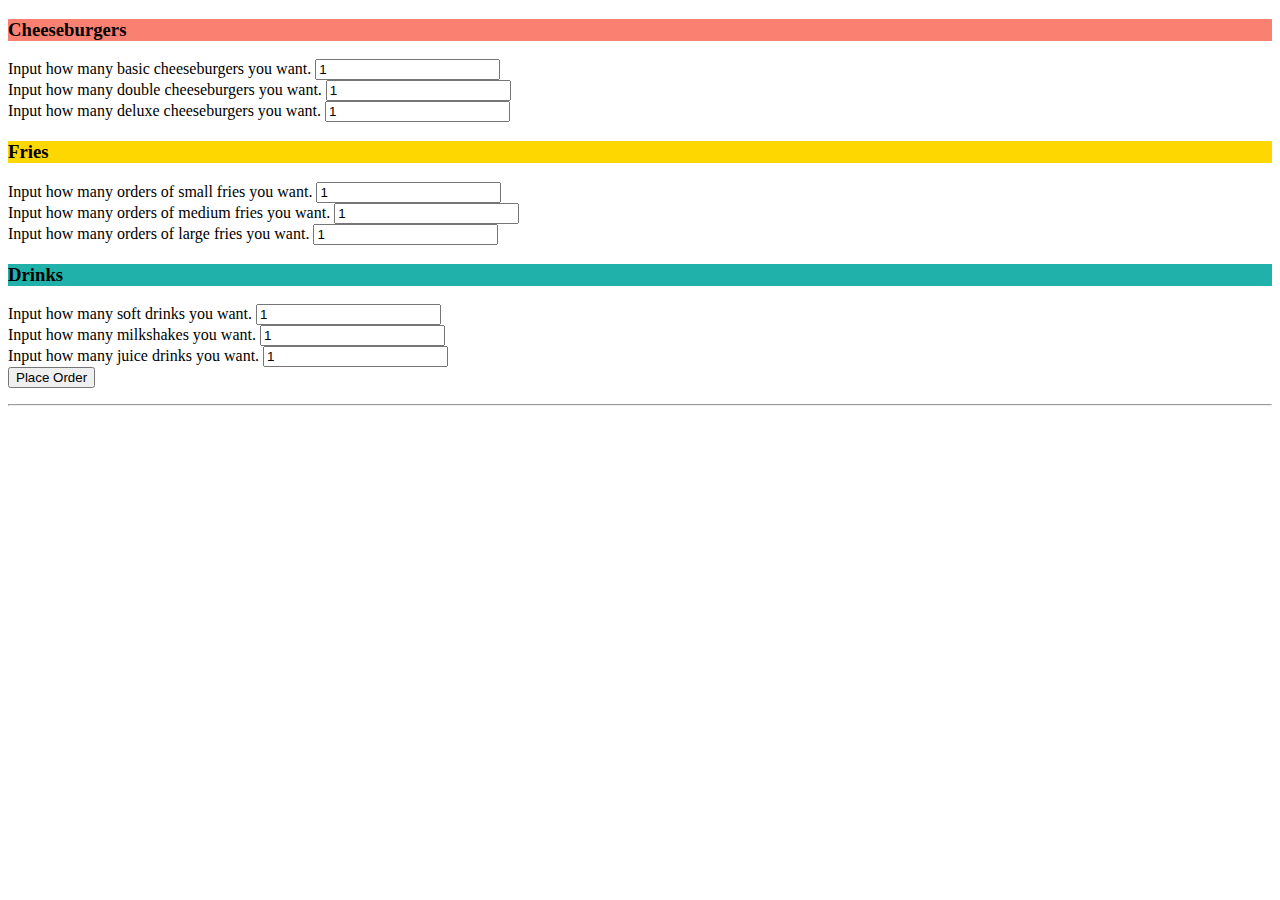
<file: index2.html>
<!DOCTYPE html>
<html lang="en" dir="ltr">
  <head>
    <meta charset="utf-8">
    <link href="https://stackpath.bootstrapcdn.com/bootstrap/4.1.3/css/bootstrap.min.css" rel="stylesheet" integrity="sha384-MCw98/SFnGE8fJT3GXwEOngsV7Zt27NXFoaoApmYm81iuXoPkFOJwJ8ERdknLPMO" crossorigin="anonymous">
    <link rel="stylesheet" href="./css/styles2.css" type="text/css" media="all">
    <script src="./js/jquery-3.3.1.min.js" type="text/javascript"></script>
    <script src="./js/scripts2.js" type="text/javascript"></script>
    <title>Form Input Example Project: Online Restaurant Orders</title>
  </head>
  <body>
    <div class="container">
      <form id="testForm">
        <div class="card bgSalmon">
          <h3>Cheeseburgers</h3>
        </div>
        <div class="row">
          <div class="col-md-4">
            <div class="card">
              <div class="card-body">
                <label>Input how many basic cheeseburgers you want.</label>
                <input type="number" id="burgerPlainInput" value="1">
              </div>
            </div>
          </div>
          <div class="col-md-4">
            <div class="card">
              <div class="card-body">
                <label>Input how many double cheeseburgers you want.</label>
                <input type="number" id="burgerDoubleInput" value="1">
              </div>
            </div>
          </div>
          <div class="col-md-4">
            <div class="card">
              <div class="card-body">
                <label>Input how many deluxe cheeseburgers you want.</label>
                <input type="number" id="burgerDeluxeInput" value="1">
              </div>
            </div>
          </div>
        </div>
        <div class="card bgYellow">
          <h3>Fries</h3>
        </div>
        <div class="row">
          <div class="col-md-4">
            <div class="card">
              <div class="card-body">
                <label>Input how many orders of small fries you want.</label>
                <input type="number" id="smlFryInput" value="1">
              </div>
            </div>
          </div>
          <div class="col-md-4">
            <div class="card">
              <div class="card-body">
                <label>Input how many orders of medium fries you want.</label>
                <input type="number" id="medFryInput" value="1">
              </div>
            </div>
          </div>
          <div class="col-md-4">
            <div class="card">
              <div class="card-body">
                <label>Input how many orders of large fries you want.</label>
                <input type="number" id="lrgFryInput" value="1">
              </div>
            </div>
          </div>
        </div>
        <div class="card bgBlue">
          <h3>Drinks</h3>
        </div>
        <div class="row">
          <div class="col-md-4">
            <div class="card">
              <div class="card-body">
                <label>Input how many soft drinks you want.</label>
                <input type="number" id="softDrinkInput" value="1">
              </div>
            </div>
          </div>
          <div class="col-md-4">
            <div class="card">
              <div class="card-body">
                <label>Input how many milkshakes you want.</label>
                <input type="number" id="milkshakeInput" value="1">
              </div>
            </div>
          </div>
          <div class="col-md-4">
            <div class="card">
              <div class="card-body">
                <label>Input how many juice drinks you want.</label>
                <input type="number" id="juiceDrinksInput" value="1">
              </div>
            </div>
          </div>
        </div>

        <button type="submit" class="btn">
          Place Order
        </button>
      </form>
      <div class="results" id="mainReceipt">
        <div id="orderSuccess">

        </div>
        <div class="row" id="receiptOutput">
          <div class="col-md-4">
            <ul id="foodOutput">
            </ul>
          </div>
          <div class="col-md-2" id="costOutput">
          </div>
        </div>
        <hr>
        <div class="row">
          <div class="col-md-4" id="totalText">

          </div>
          <div class="col-md-2" id="receiptTotal">

          </div>
        </div>
      </div>
    </div>
  </body>
</html>
</file>
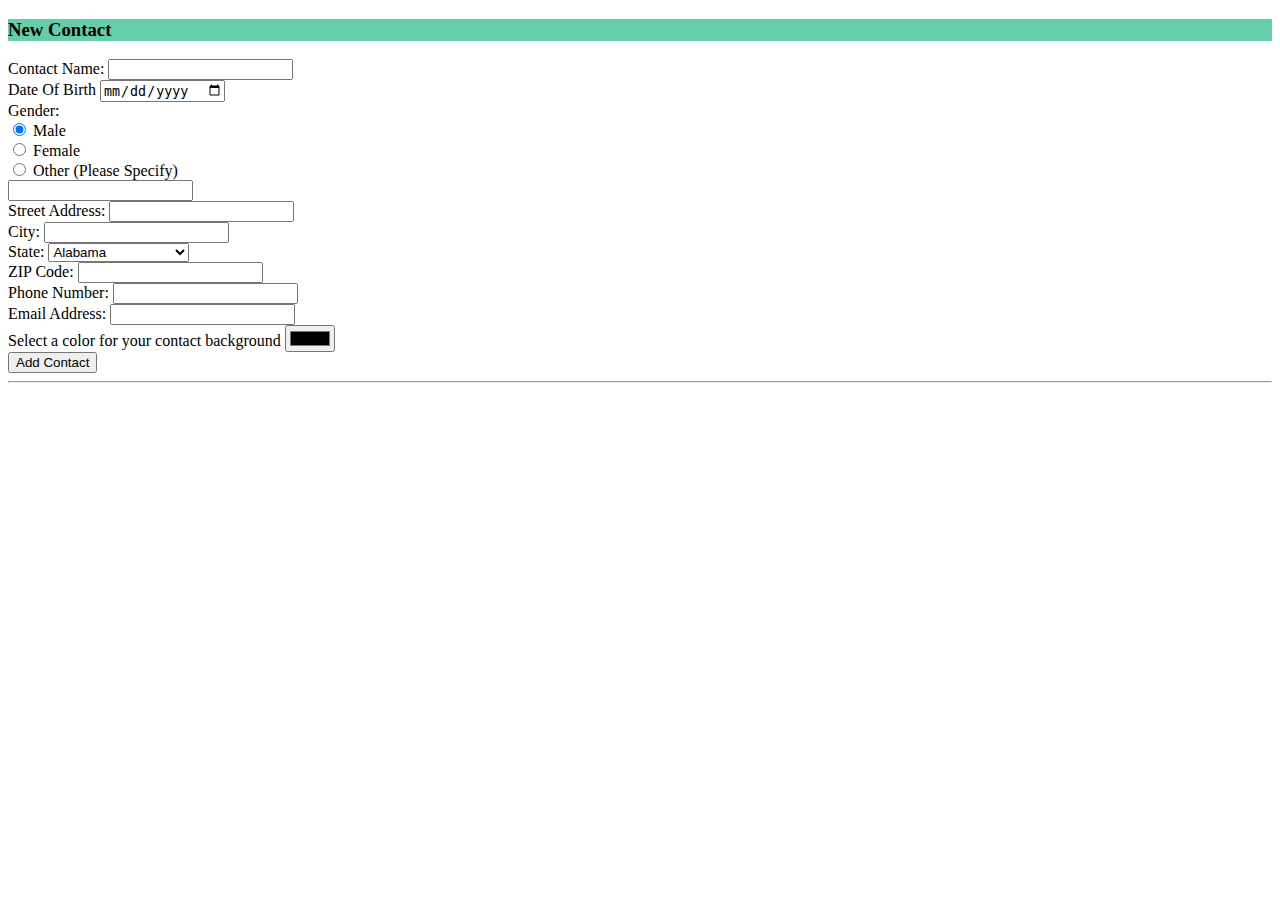
<file: index3.html>
<!DOCTYPE html>
<html lang="en" dir="ltr">
  <head>
    <meta charset="utf-8">
    <link href="https://stackpath.bootstrapcdn.com/bootstrap/4.1.3/css/bootstrap.min.css" rel="stylesheet" integrity="sha384-MCw98/SFnGE8fJT3GXwEOngsV7Zt27NXFoaoApmYm81iuXoPkFOJwJ8ERdknLPMO" crossorigin="anonymous">
    <link rel="stylesheet" href="./css/styles3.css" type="text/css" media="all">
    <script src="./js/jquery-3.3.1.min.js" type="text/javascript"></script>
    <script src="./js/scripts3.js" type="text/javascript"></script>
    <title>Form Input Example Project: Address Book</title>
  </head>
  <body>
    <div class="container">
      <form id="testForm">
        <div class="bgAquamarine">
          <h3>New Contact</h3>
        </div>
        <div class="form-group">
          <label for="contactName">Contact Name:</label>
          <input id="contactName" class="form-control" type="text">
        </div>
        <div class="form-group">
          <label for="contactDOB">Date Of Birth</label>
          <input id="contactDOB" class="form-control" type="date">
        </div>
        <div class="form-group">
          <label>Gender:</label>
          <div class="radio">
            <label>
              <input type="radio" name="gender" value="Male" checked>
              Male
            </label>
          </div>
          <div class="radio">
            <label>
              <input type="radio" name="gender" value="Female">
              Female
            </label>
          </div>
          <div class="radio">
            <label>
              <input type="radio" name="gender" value="otherGender">
              Other (Please Specify)
              <div id="otherGender">
                <input id="otherGenderInput" type="text">
              </div>
            </label>
          </div>
        </div>
        <div class="form-group">
          <label for="contactStreetAddress">Street Address:</label>
          <input id="contactStreetAddress" class="form-control" type="text">
        </div>
        <div class="form-group">
          <label for="contactCity">City:</label>
          <input id="contactCity" class="form-control" type="text">
        </div>
        <div class="form-group">
          <label for="contactState">State:</label>
          <select id="contactState" class="form-control">
            <option value="AL">Alabama</option>
          	<option value="AK">Alaska</option>
          	<option value="AZ">Arizona</option>
          	<option value="AR">Arkansas</option>
          	<option value="CA">California</option>
          	<option value="CO">Colorado</option>
          	<option value="CT">Connecticut</option>
          	<option value="DE">Delaware</option>
          	<option value="DC">District Of Columbia</option>
          	<option value="FL">Florida</option>
          	<option value="GA">Georgia</option>
          	<option value="HI">Hawaii</option>
          	<option value="ID">Idaho</option>
          	<option value="IL">Illinois</option>
          	<option value="IN">Indiana</option>
          	<option value="IA">Iowa</option>
          	<option value="KS">Kansas</option>
          	<option value="KY">Kentucky</option>
          	<option value="LA">Louisiana</option>
          	<option value="ME">Maine</option>
          	<option value="MD">Maryland</option>
          	<option value="MA">Massachusetts</option>
          	<option value="MI">Michigan</option>
          	<option value="MN">Minnesota</option>
          	<option value="MS">Mississippi</option>
          	<option value="MO">Missouri</option>
          	<option value="MT">Montana</option>
          	<option value="NE">Nebraska</option>
          	<option value="NV">Nevada</option>
          	<option value="NH">New Hampshire</option>
          	<option value="NJ">New Jersey</option>
          	<option value="NM">New Mexico</option>
          	<option value="NY">New York</option>
          	<option value="NC">North Carolina</option>
          	<option value="ND">North Dakota</option>
          	<option value="OH">Ohio</option>
          	<option value="OK">Oklahoma</option>
          	<option value="OR">Oregon</option>
          	<option value="PA">Pennsylvania</option>
          	<option value="RI">Rhode Island</option>
          	<option value="SC">South Carolina</option>
          	<option value="SD">South Dakota</option>
          	<option value="TN">Tennessee</option>
          	<option value="TX">Texas</option>
          	<option value="UT">Utah</option>
          	<option value="VT">Vermont</option>
          	<option value="VA">Virginia</option>
          	<option value="WA">Washington</option>
          	<option value="WV">West Virginia</option>
          	<option value="WI">Wisconsin</option>
            <option value="WY">Wyoming</option>
          </select>
        </div>
        <div class="form-group">
          <label for="contactZIP">ZIP Code:</label>
          <input id="contactZIP" class="form-control" type="number">
        </div>
        <div class="form-group">
          <label for="contactPhone">Phone Number:</label>
          <input id="contactPhone" class="form-control" type="text">
        </div>
        <div class="form-group">
          <label for="contactEmail">Email Address:</label>
          <input id="contactEmail" class="form-control" type="text">
        </div>
        <div class="form-group">
          <label for="contactColorPref">Select a color for your contact background</label>
          <input id="contactColorPref" class="form-control" type="color">
        </div>

        <button type="submit" class="btn">
          Add Contact
        </button>
      </form>
      <hr>
      <div id="contactList">

      </div>
    </div>
  </body>
</html>
</file>
<file: css/styles2.css>
.money {
  margin-bottom: 0px;
}

.bgSalmon {
  background-color: salmon;
}

.bgYellow {
  background-color: gold;
}

.bgBlue {
  background-color: lightseagreen;
}
</file>
<file: css/styles3.css>
.bgAquamarine {
  background-color: mediumaquamarine;
}

.noMargin {
  margin-bottom: 0px;
}
</file>
